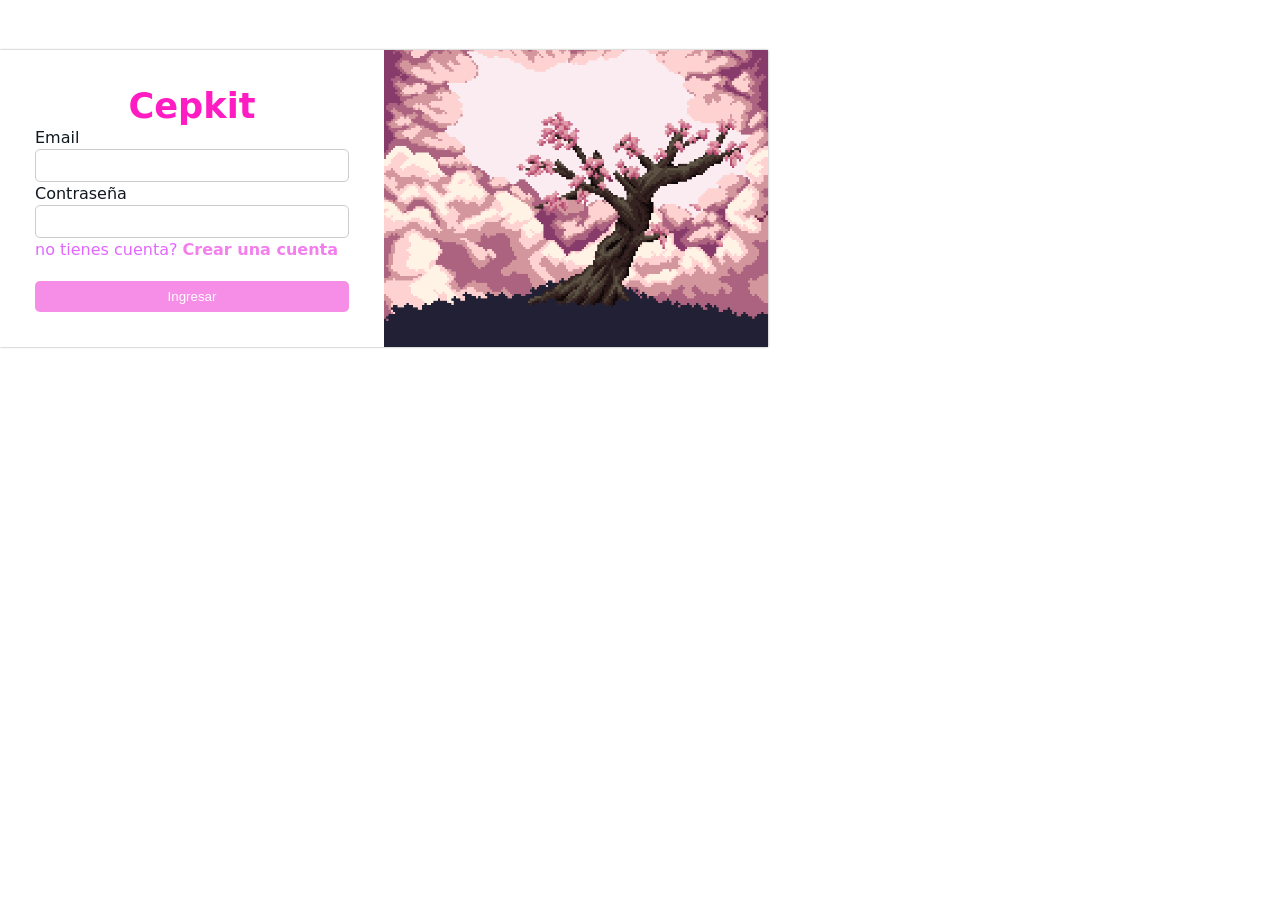
<file: index.html>
<!DOCTYPE html>
<html lang="en">
<head>
    <meta charset="UTF-8">
    <meta name="viewport" content="width=device-width, initial-scale=1.0">
    <title>Cepkit</title>
    <link rel="stylesheet" href="css/style.css">

</head>
<body>
    <main class="contendor-global">
        <section class="panel-derecha">
            <div class="formulario">
                <form action="">
                    <h2>Cepkit</h2>
                    <label for="">Email</label>
                    <input type="email" required>

                    <label for="">Contraseña</label>
                    <input type="password" required>

                    <p>no tienes cuenta? <a href="registro.html">Crear una cuenta</a></p>
                    <div class="botones">
                        <input type="submit" value="Ingresar">
                    </div>

                </form>
            </div>
        </section>
        <section class="panel-izquierdo">
            
        </section>
    </main>
</body>    
</body>
</html>
</file>
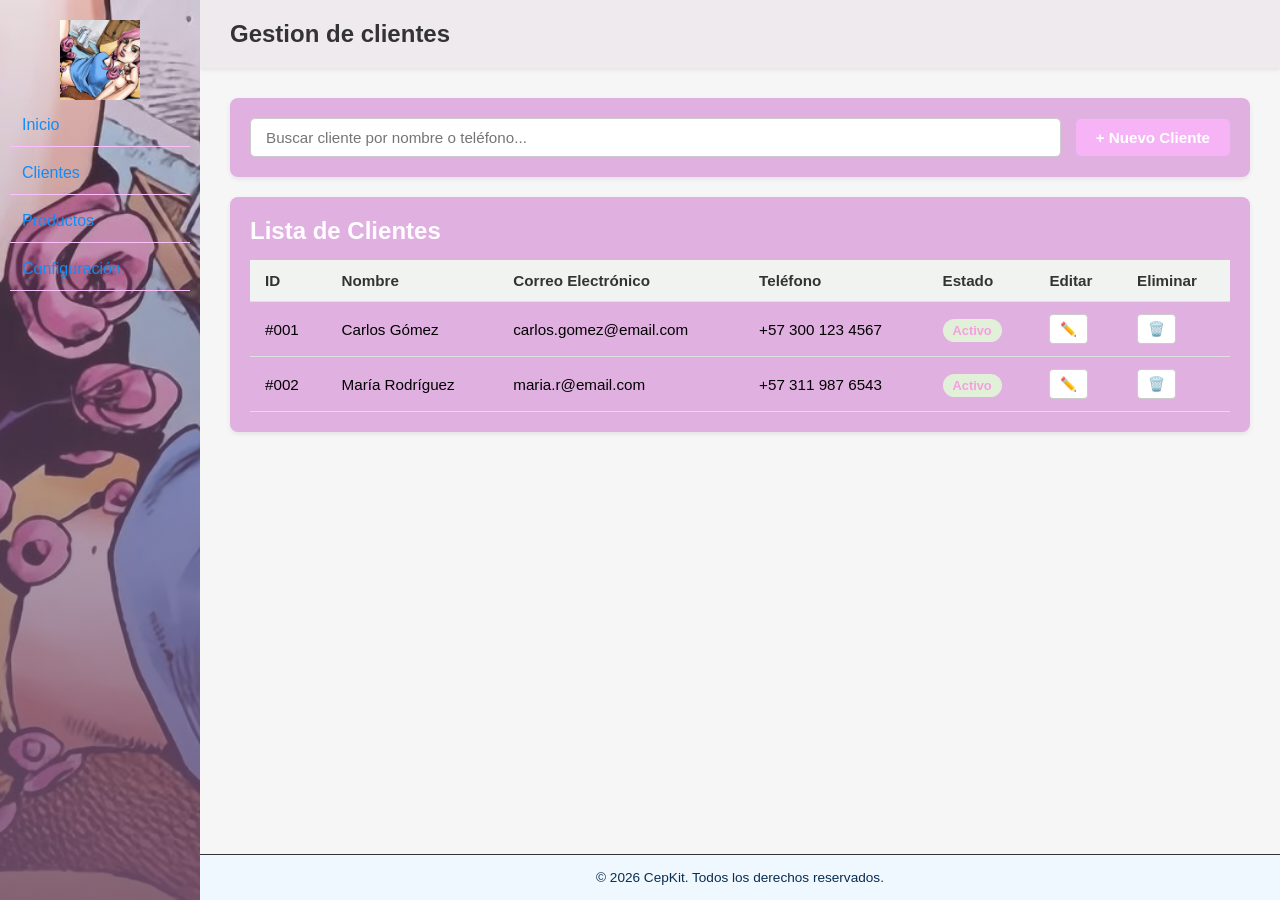
<file: Clientes.html>
<!DOCTYPE html>
<html lang="en">
<head>
    <meta charset="UTF-8">
    <meta name="viewport" content="width=device-width, initial-scale=1.0">
    <title>Clientes</title>
    <link rel="stylesheet" href="css/inicio.css">
     <link rel="stylesheet" href="css/clientes.css">

</head>
<body>

    <nav class="menu">
        <div class="logo">
            <img src="IMG/f76ad7e432a6187376d0537fcf37c855.jpg" alt="Logo de CepKit">
        </div>
         <ul>
            <li><a href="inicio.html">Inicio</a></li>
            <li><a href="Clientes.html">Clientes</a></li>
            <li><a href="Productos.html">Productos</a></li>
            <li><a href="Configuracion.html">Configuración</a></li>
        </ul>
    </nav>

    <div class="main-wrapper">
        <header class="banner">
            <h1>Gestion de clientes</h1>
        </header>


<main class="content">

   
    <section class="actions-bar card">
        <input type="text" placeholder="Buscar cliente por nombre o teléfono..." class="search-input">
        
        <button class="btn btn-primary" onclick="openModal()">+ Nuevo Cliente</button>
        
    </section>

   
    <section class="card table-container">
        <h2>Lista de Clientes</h2>
        <table class="data-table">
            <thead>
                <tr>
                    <th>ID</th>
                    <th>Nombre</th>
                    <th>Correo Electrónico</th>
                    <th>Teléfono</th>
                    <th>Estado</th>
                    <th>Editar</th>
                    <th>Eliminar</th>
                </tr>
            </thead>
            <tbody>
                <tr>
                    <td>#001</td>
                    <td>Carlos Gómez</td>
                    <td>carlos.gomez@email.com</td>
                    <td>+57 300 123 4567</td>
                    <td><span class="badge badge-success">Activo</span></td>
                    <td>
                        <button class="btn-icon">✏️</button>
                    </td>
                    <td>
                        <button class="btn-icon btn-danger">🗑️</button>
                    </td>
                </tr>
                <tr>
                    <td>#002</td>
                    <td>María Rodríguez</td>
                    <td>maria.r@email.com</td>
                    <td>+57 311 987 6543</td>
                    <td><span class="badge badge-success">Activo</span></td>
                    <td>
                        <button class="btn-icon">✏️</button>
                    </td>
                    <td>
                        <button class="btn-icon btn-danger">🗑️</button>
                    </td>
                </tr>
            </tbody>
        </table>
    </section>

</main>


<footer>
    <p>&copy; 2026 CepKit. Todos los derechos reservados.</p>
</footer>

</div>

<div id="modalCliente" class="modal">
    <div class="modal-content">
        <div class="modal-header">
            <h2>Registrar Nuevo Cliente</h2>
            <span class="close-btn" onclick="closeModal()">&times;</span>
        </div>

        <form id="formCliente" onsubmit="guardarCliente(event)">
            <div class="modal-body">
                <div class="form-group">
                    <label for="nombre">Nombre Completo *</label>
                    <input type="text" id="nombre" placeholder="Ej. Juan Pérez" required>
                </div>

                <div class="form-group">
                    <label for="email">Correo electrónico *</label>
                    <input type="email" id="email" placeholder="ejemplo@correo.com" required>
                </div>

                <div class="form-group">
                    <label for="telefono">Teléfono *</label>
                    <input type="tel" id="telefono" placeholder="+57 300 000 0000" required>
                </div>

                <div class="form-group">
                    <label for="estado">Estado</label>
                    <select id="estado">
                        <option value="Activo">Activo</option>
                        <option value="Inactivo">Inactivo</option>
                    </select>
                </div>
            </div>

            <div class="modal-footer">
                <button type="button" class="btn btn-secondary" onclick="closeModal()">Cancelar</button>
                <button type="submit" class="btn btn-primary">Guardar Cliente</button>
            </div>
        </form>
    </div>
</div>

<script>
    function openModal() {
        document.getElementById('modalCliente').style.display = 'flex';
    }

    function closeModal() {
        document.getElementById('modalCliente').style.display = 'none';
    }

    
    window.onclick = function(event) {
        const modal = document.getElementById('modalCliente');
        if (event.target === modal) {
            closeModal();
        }
    }

    function guardarCliente(event) {
        event.preventDefault();
        alert('¡Cliente guardado exitosamente!');
        closeModal();
        document.getElementById('formCliente').reset();
    }
</script> 
</body>
</html>
</file>
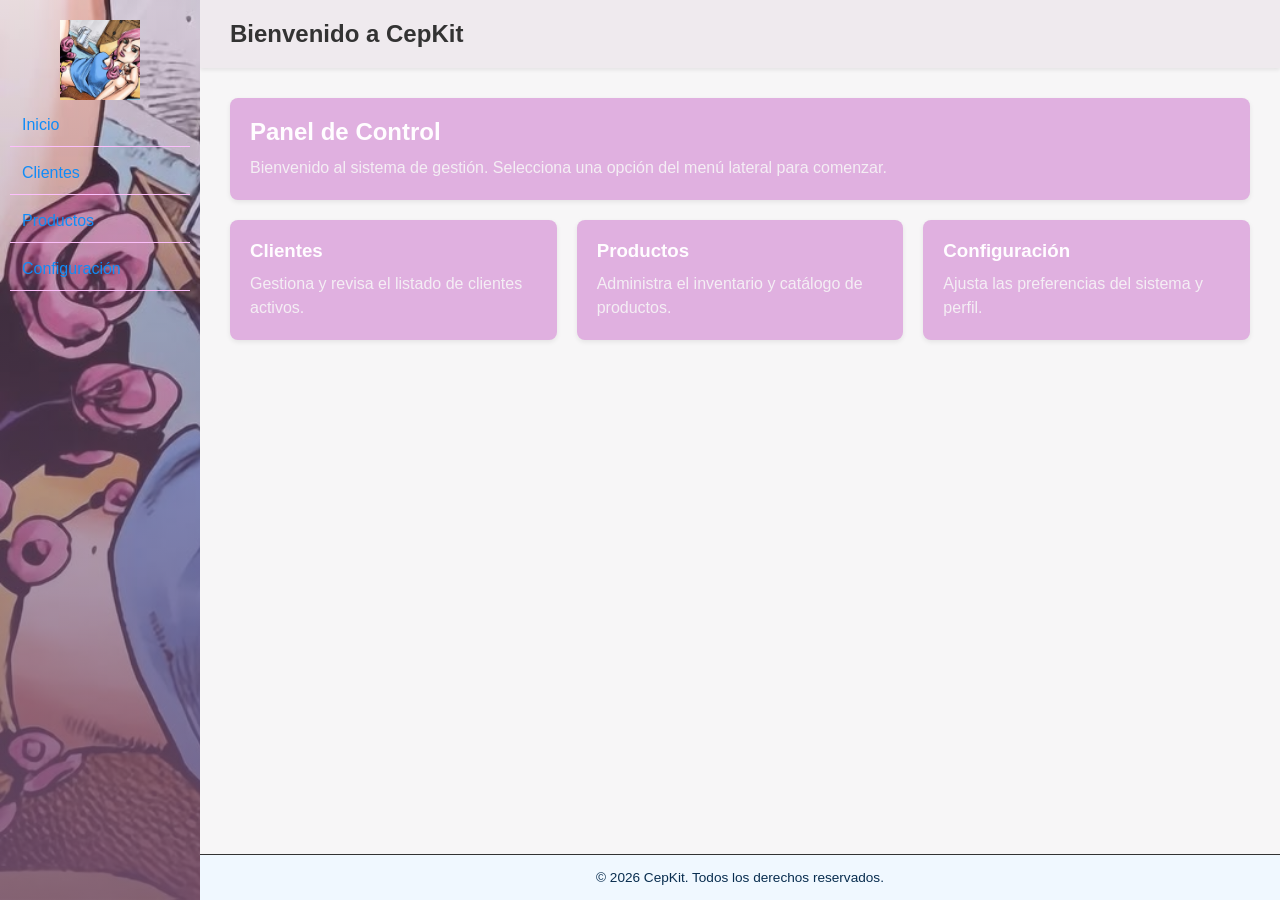
<file: inicio.html>
<!DOCTYPE html>
<html lang="es">
<head>
    <meta charset="UTF-8">
    <meta name="viewport" content="width=device-width, initial-scale=1.0">
    <title>CepKit</title>
    <link rel="stylesheet" href="css/inicio.css">
</head>
<body>

   
    <nav class="menu">
        <div class="logo">
            <img src="IMG/f76ad7e432a6187376d0537fcf37c855.jpg" alt="Logo de CepKit">
        </div>
        <ul>
            <li><a href="inicio.html">Inicio</a></li>
            <li><a href="Clientes.html">Clientes</a></li>
            <li><a href="Productos.html">Productos</a></li>
            <li><a href="Configuracion.html">Configuración</a></li>
        </ul>
    </nav>

  
    <div class="main-wrapper">

  
        <header class="banner">
            <h1>Bienvenido a CepKit</h1>
        </header>

       
        <main class="content">
            <section class="card">
                <h2>Panel de Control</h2>
                <p>Bienvenido al sistema de gestión. Selecciona una opción del menú lateral para comenzar.</p>
            </section>

            <section class="grid-cards">
                <div class="card">
                    <h3>Clientes</h3>
                    <p>Gestiona y revisa el listado de clientes activos.</p>
                </div>
                <div class="card">
                    <h3>Productos</h3>
                    <p>Administra el inventario y catálogo de productos.</p>
                </div>
                <div class="card">
                    <h3>Configuración</h3>
                    <p>Ajusta las preferencias del sistema y perfil.</p>
                </div>
            </section>
        </main>

       
        <footer>
            <p>&copy; 2026 CepKit. Todos los derechos reservados.</p>
        </footer>

    </div>

</body>
</html>
</file>
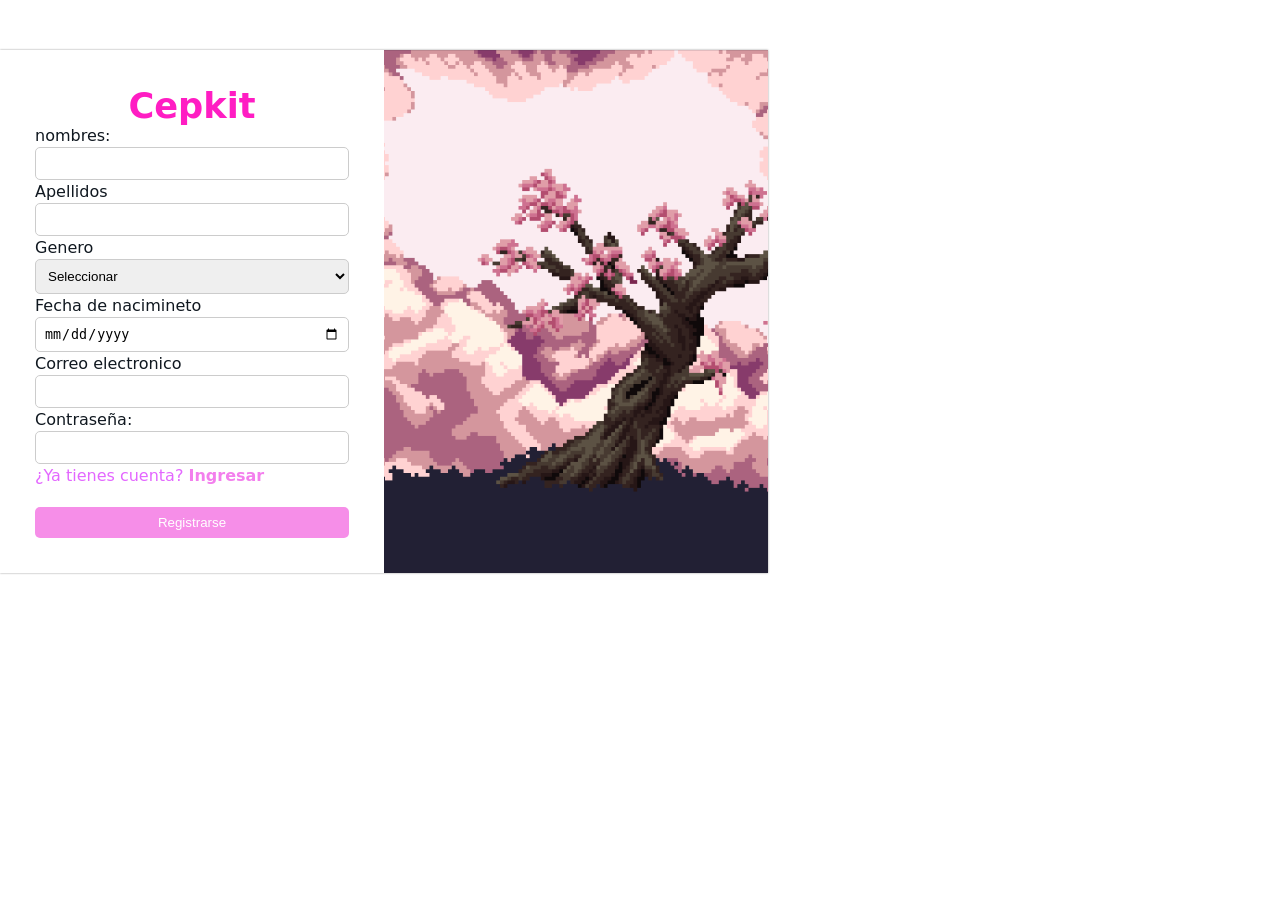
<file: registro.html>
<!DOCTYPE html>
<html lang="en">
<head>
    <meta charset="UTF-8">
    <meta name="viewport" content="width=device-width, initial-scale=1.0">
    <title>Cepkit</title>
    <link rel="stylesheet" href="css/style.css">
</head>
<body>
    <main class="contendor-global">
        <section class="panel-derecho">  
            <div class="formulario">
                <h2>Cepkit</h2>
                <form action="">
                    <label for="">nombres:</label>
                    <input type="text" required>

                    <label for="">Apellidos</label>
                    <input type="text" required>

                    <label for="">Genero</label>
                    <select name="" id="">
                <option value="">Seleccionar</option>
                 <option value="">Hombre</option>
                  <option value="">Mujer</option>
                   <option value="">Otro</option>
            </select>
            <label for="">Fecha de nacimineto</label>
            <input type="date" required>

            <label for="">Correo electronico</label>
            <input type="email">

            <label for="">Contraseña:</label>
            <input type="password">
            <p>¿Ya tienes cuenta? <a href="index.html">Ingresar</a></p>
            <div class="botones">
                <input type="submit" value="Registrarse">
            </div>
                </form>
            </div>

        </section>
        <section class="panel-izquierdo">

        </section> 
    </main>
</body>
</html>
</file>
<file: css/style.css>
*{
    margin: 0;
    padding: 0;
    box-sizing: border-box;
}

body {
    font-family: system-ui, -apple-system, BlinkMacSystemFont, 'Segoe UI', 'Segoe UI';
    color: #101820;
    justify-items: center;
}

.contendor-global{
    display: flex;
    width: 60%;
    margin-top: 50px;
    box-shadow: 0px  0px 2px rgba(0, 0, 0, 0.4);
}
.contendor-global section {
    width: 50%;
    padding: 35px;
}

.panel-derecha {
    display: block;
}

.formulario h2{
    color: rgb(255, 29, 195);
    text-align: center;
    font-size: 2.2rem;
    font-weight: bold;
}

.formulario p {
    color: #e367ff;
    text-align: center;
}
.formulario form {
    display: flex;
    flex-direction: column;
    gap: 2px;
}
.formulario form label{
    width: 100%;
    font-weight: 200;
}

.formulario form input, select{
    width: 100%;
    padding: 8px;
    border: 1px solid #ccc;
    border-radius: 5px;
}

.formulario form p {
    text-align: left;
}
.formulario form a {
    color: #f37fed;
    text-decoration: none;
    font-weight: bold;
}

.formulario form a:hover{
    text-decoration: underline;
}
.botones{
    display: flex;
    margin-top: 20px;
}

.botones input[type="submit"]{
    background-color: #f68ee8;
    color: white;
    border:none ;
}

.botones input[type="submit"]:hover{
    background-color: #f599f6;
    color: aliceblue;
    border: none;
}

.botones input[type="submit"]:hover{
 background-color: #ff99ec;}

 .botones input[type="reset"]{
    background-color: white;
    color: #ff9aeb;
    border: 1px solid #A52A2A;
 }

.formulario form input [type="reset"]:hover{
    background-color: #fb93ea;
}

.panel-izquierdo{
    background-image:url("../IMG/d7pwanyd8xm51.gif");
    background-size: cover;
     background-position: center 
}

.card {
    background-color: #ffffff;
    padding: 20px;
    border-radius: 8px;
    box-shadow: 0 2px 5px rgba(0, 0, 0, 0.05);
    margin-bottom: 20px;
}

.card h2, .card h3 {
    margin-bottom: 10px;
    color: #556B2F;
}

.card p {
    color: #666;
    line-height: 1.5;
}

.grid-cards {
    display: grid;
    grid-template-columns: repeat(auto-fit, minmax(220px, 1fr));
    gap: 20px;
}


footer {
    background-color: #ffffff;
    text-align: center;
    padding: 15px;
    font-size: 0.85rem;
    color: #777;
    border-top: 1px solid #e0e0e0;
}

.card {
    background-color: #ffffff;
    padding: 20px;
    border-radius: 8px;
    box-shadow: 0 2px 5px rgba(0, 0, 0, 0.05);
    margin-bottom: 20px;
}

.card h2, .card h3 {
    margin-bottom: 10px;
    color: #556B2F;
}

.card p {
    color: #666;
    line-height: 1.5;
}

.grid-cards {
    display: grid;
    grid-template-columns: repeat(auto-fit, minmax(220px, 1fr));
    gap: 20px;
}


footer {
    background-color: #ffffff;
    text-align: center;
    padding: 15px;
    font-size: 0.85rem;
    color: #777;
    border-top: 1px solid #e0e0e0;
}
</file>
<file: css/inicio.css>
*{ margin: 0;
    padding: 0;
    box-sizing: border-box;
}

body{
    font-family: Arial, Helvetica, sans-serif;
    display: flex;
    background-color: rgb(247, 246, 247);
    min-height: 100vh;
}


.menu { 
    background-image: linear-gradient(rgba(166, 126, 168, 0.246), rgba(113, 80, 113, 0.85)), 
                      url("../IMG/f76ad7e432a6187376d0537fcf37c855.jpg");
    background-size: cover;

    width: 200px;
    min-width: 200px;
    height: 100vh;
    position: sticky;
    top: 0;
    padding: 20px 10px;
}

.logo{
    text-align: center;
}

.logo img {
    width: 80px;
    height: auto;
}

.menu ul{
    list-style:none;
}

.menu ul li {
    margin-bottom: 5px;
    border-bottom: 0.5px solid rgb(252, 192, 252);
}

.menu ul li a {
    display: block;
    color: rgb(17, 140, 248);
    text-decoration: none;
    padding: 12px;
    border-radius: 5px;
    transition: background-color 0.3s ease;
}


.menu ul li a:hover{
    background-color: rgba(252, 179, 233, 0.5);
}

.main-wrapper{
    flex: 1;
    display: flex;
    flex-direction: column;
    min-height: 100vh;
}

.banner {
    background-color: rgb(239, 234, 238);
    padding: 20px 30px;
    box-shadow: 0px 2px 4px rgba(0 , 0, 0, 0.08);
    display: flex;
    align-items: center;
}


.banner h1{
    font-size: 1.5rem;
    color: #333
}

.content {
    padding: 30px;
    flex: 1;
}

.card {
    background-color: rgb(224, 176, 224);
    padding: 20px;
    border-radius: 8px;
    box-shadow: 0 2px 5px rgba(0 , 0, 0, 0.08);
    margin-bottom: 20px;
}

.card h2, .card h3{
    margin-bottom: 10px;
    color: rgb(255, 253, 255);
}

.card p{
    color: rgb(244, 238, 244);
    line-height: 1.5;
}

.grid-cards{
    display: grid;
    grid-template-columns: repeat(auto-fit, minmax(22px,1fr));
    gap:20px

}

footer{
    background-color: aliceblue;
    text-align: center;
    padding: 15px;

    font-size: 0.85rem;
    color: rgb(8, 45, 79);
    border-top: 1px solid #333;
}

.formulario p {
    color: aliceblue;
    text-align: center;
}

.formulario form{
    display: flex;
    flex-direction: column;
    gap:2px
}

.formulario form label{
    width: 100%;
    font-weight: 200;
}

.formulario form inpunt,select{
    width: 100%;
    padding: 8px;
    border: 1px solid #ccc;
    border-radius: 5px;
}

.formularioform p {
    text-align: left;
}

.formulario form a{
    color: aqua;
    text-decoration: none;
    font-weight: bold;
}

.formulario form a:hover{
    text-decoration: underline;
}

.botones{
    display: flex;
    margin-top: 20 px;
}
.botones input[type="submit"] {
    background-color: aqua;
    color: #ccc;
    border:none;
}

.botones input[type="submit"]:hover {
    background-color: aqua;
}

.botones input[type="reset"]{
    background-color: black;
    color: aquamarine;
    border: 1px soid #e01010;
}

.formulario form input[type="reset"]:hover {
    background-color: bisque;
}

.panel-izquierda {
    background-image: url(../IMG/f6f75e7ab3139b00e5f9607932277655.gif) ;
    background-size: cover;
    background-position: center;
}
</file>
<file: css/clientes.css>
.actions-bar {
    display: flex;
    justify-content: space-between;
    align-items: center;
    gap: 15px;
    flex-wrap: wrap;
}

.search-input {
    flex: 1;
    min-width: 250px;
    padding: 10px 15px;
    border: 1px solid #ccc;
    border-radius: 5px;
    font-size: 0.95rem;
    outline: none;
    transition: border-color 0.3s;
}

.search-input:focus {
    border-color: #d88dd729;
}


.btn {
    padding: 10px 20px;
    border: none;
    border-radius: 5px;
    font-size: 0.95rem;
    font-weight: bold;
    cursor: pointer;
    transition: background-color 0.3s ease;
}

.btn-primary {
    background-color: #f6b4f6;
    color: white;
}

.btn-primary:hover {
    background-color: hsl(315, 79%, 79%);
}

.btn-icon {
    padding: 6px 10px;
    border: 1px solid #ccc;
    background-color: #fff;
    border-radius: 4px;
    cursor: pointer;
    font-size: 0.85rem;
    margin-right: 4px;
    transition: background-color 0.2s;
}

.btn-icon:hover {
    background-color: #f0f0f0;
}

.btn-danger:hover {
    background-color: #ffe6e6;
    border-color: #d9534f;
    color: #d9534f;
}

/* --- Tabla de Datos --- */
.table-container {
    overflow-x: auto;
}

.data-table {
    width: 100%;
    border-collapse: collapse;
    margin-top: 15px;
    font-size: 0.95rem;
 
}

.data-table th,
.data-table td {
    padding: 12px 15px;
    text-align: left;
    border-bottom: 1px solid #e0e0e0;
}

.data-table th {
    background-color: #f1f3f0;
    color: #333;
    font-weight: bold;
}

.data-table tbody tr:hover {
    background-color: #f9fbf8;
}


.badge {
    padding: 4px 10px;
    border-radius: 12px;
    font-size: 0.8rem;
    font-weight: bold;
}

.badge-success {
    background-color: #e2f0d9;
    color:hsl(315, 79%, 79%)
}

.badge-warning {
    background-color: #fff2cc;
    color: #b25900;
}


.menu ul li a.active {
    background-color: hsl(315, 79%, 79%);
    font-weight: bold;
}


.modal {
    display: none; 
    position: fixed;
    top: 0;
    left: 0;
    width: 100%;
    height: 100%;
    background-color: rgba(0, 0, 0, 0.5); 
    justify-content: center;
    align-items: center;
    z-index: 1000;
}

.modal-content {
    background-color: #ffffff;
    width: 90%;
    max-width: 500px;
    border-radius: 8px;
    box-shadow: 0 4px 15px rgba(0, 0, 0, 0.2);
    overflow: hidden;
    animation: fadeIn 0.3s ease;
}

/* Animación de entrada */
@keyframes fadeIn {
    from {
        opacity: 0;
        transform: translateY(-20px);
    }
    to {
        opacity: 1;
        transform: translateY(0);
    }
}

.modal-header {
    background-color:hsl(315, 79%, 79%);
    color: white;
    padding: 15px 20px;
    display: flex;
    justify-content: space-between;
    align-items: center;
}

.modal-header h2 {
    font-size: 1.2rem;
    margin: 0;
}

.close-btn {
    font-size: 1.5rem;
    cursor: pointer;
    color: white;
    transition: color 0.2s;
}

.close-btn:hover {
    color: #ddd;
}

.modal-body {
    padding: 20px;
}

.form-group {
    margin-bottom: 15px;
}

.form-group label {
    display: block;
    margin-bottom: 5px;
    font-weight: bold;
    color: #333;
    font-size: 0.9rem;
}

.form-group input,
.form-group select {
    width: 100%;
    padding: 10px;
    border: 1px solid #ccc;
    border-radius: 5px;
    font-size: 0.95rem;
    outline: none;
    transition: border-color 0.3s;
}

.form-group input:focus,
.form-group select:focus {
    border-color:hsl(315, 79%, 79%);
}

.modal-footer {
    padding: 15px 20px;
    background-color: #f8f9fa;
    display: flex;
    justify-content: flex-end;
    gap: 10px;
    border-top: 1px solid #e0e0e0;
}

.btn-secondary {
    background-color: #6c757d;
    color: white;
}

.btn-secondary:hover {
    background-color: #5a6268;
}
</file>
